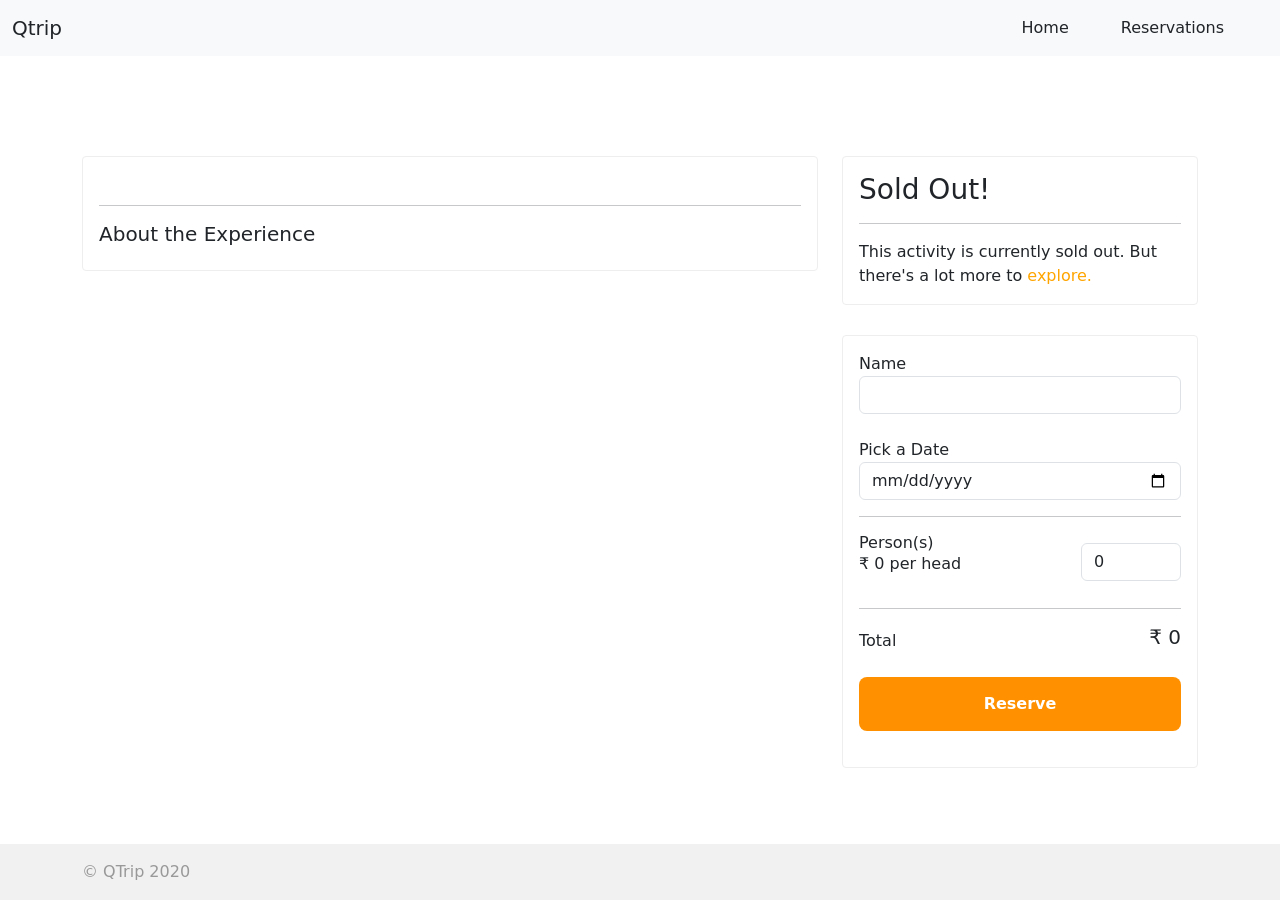
<file: frontend/pages/adventures/detail/index.html>
<!DOCTYPE html>
<html lang="en">

<head>
    <meta charset="UTF-8" />
    <meta name="viewport" content="width=device-width, initial-scale=1.0" />
    <title>QTrip adventures</title>
    <link rel="stylesheet" href="../../../css/styles.css" />
    <link href="https://cdn.jsdelivr.net/npm/bootstrap@5.0.2/dist/css/bootstrap.min.css" rel="stylesheet" integrity="sha384-EVSTQN3/azprG1Anm3QDgpJLIm9Nao0Yz1ztcQTwFspd3yD65VohhpuuCOmLASjC" crossorigin="anonymous">
</head>

<body>
    <nav class="navbar navbar-expand-lg navbar-light bg-light">
        <div class="container-fluid">
          <a class="navbar-brand" href="../../../">Qtrip</a>
          <button class="navbar-toggler" type="button" data-bs-toggle="collapse" data-bs-target="#navbarNavAltMarkup" aria-controls="navbarNavAltMarkup" aria-expanded="false" aria-label="Toggle navigation">
            <span class="navbar-toggler-icon"></span>
          </button>
          <div class="collapse navbar-collapse" id="navbarNavAltMarkup">
            <div class="navbar-nav d-flex justify-content-end w-100">
              <a class="nav-link active" aria-current="page" href="../../../">Home</a>
              <a class="nav-link" href="../reservations/">Reservations</a>
            </div>
          </div>
        </div>
      </nav>
    <div class="container">
        <div class="content">
            <div class="alert alert-success" id="reserved-banner">
                Greetings! Reservation for this adventure is successful. (Click
                <a href="../reservations/"><strong>here</strong></a>
                to view your reservations)
            </div>
            <div class="row">
                <div class="col-lg-8">
                    <div class="adventure-detail-card mb-3">
                        <div>
                            <h1 id="adventure-name"></h1>
                            <p style="font-size: 20px; color: #999" id="adventure-subtitle"></p>
                        </div>
                        <div class="row mb-3" id="photo-gallery"></div>

                        <hr />
                        <h5>About the Experience</h5>
                        <div id="adventure-content"></div>
                    </div>
                </div>
                <div class="col-lg-4">
                    <div class="">
                        <div id="reservation-panel-sold-out">
                            <h3>Sold Out!</h3>
                            <hr />
                            This activity is currently sold out. But there's a lot more to
                            <a href="../../../" style="color: orange !important">explore.</a>
                        </div>
                        <div id="reservation-panel-available">
                            <form id="myForm" action="" method="">
                                <label>Name</label>
                                <input type="text" class="form-control" name="name" required />
                                <br />
                                <label>Pick a Date</label>
                                <input type="date" class="form-control" name="date" required />
                                <hr />
                                <div class=" d-flex align-items-center justify-content-between">
                                    <div>
                                        <h6 class="m-0">Person(s)</h6>
                                        <p class="m-0" style="font-size: 16px; color: #999">
                                        <div class="d-inline">₹</div>
                                        <div class="d-inline" id="reservation-person-cost">0</div> per head
                                        </p>
                                    </div>
                                    <div>
                                        <input type="number" class="form-control" min="1" max="10" value="0"
                                            name="person" required onkeyup="onPersonsChange(event)"
                                            style="width: 100px" />
                                    </div>
                                </div>
                                <hr />
                                <div class="d-flex align-items-center justify-content-between">
                                    <div>
                                        <h6 class="m-0">Total</h6>
                                    </div>
                                    <div>
                                        <h5>
                                            ₹
                                            <div class="d-inline" id="reservation-cost">0</div>
                                        </h5>
                                    </div>
                                </div>
                                <button class="reserve-button" type="submit">Reserve</button>
                            </form>
                        </div>
                    </div>
                </div>
            </div>
        </div>
    </div>
    <footer>
        <div class="container">© QTrip 2020</div>
    </footer>
    <script src="https://code.jquery.com/jquery-3.5.1.min.js"
        integrity="sha256-9/aliU8dGd2tb6OSsuzixeV4y/faTqgFtohetphbbj0=" crossorigin="anonymous"></script>
        <script src="https://cdn.jsdelivr.net/npm/bootstrap@5.0.2/dist/js/bootstrap.bundle.min.js" integrity="sha384-MrcW6ZMFYlzcLA8Nl+NtUVF0sA7MsXsP1UyJoMp4YLEuNSfAP+JcXn/tWtIaxVXM" crossorigin="anonymous"></script>
    <script type="module">
        import {
            getAdventureIdFromURL,
            fetchAdventureDetails,
            addAdventureDetailsToDOM,
            addBootstrapPhotoGallery,
            conditionalRenderingOfReservationPanel,
            captureFormSubmitUsingJQuery,
            calculateReservationCostAndUpdateDOM,
            showBannerIfAlreadyReserved,
        } from "../../../modules/adventure_details_page.js";
        (async function () {
            let adventureId = await getAdventureIdFromURL(window.location.search);
            let adventureDetails = await fetchAdventureDetails(adventureId);
            addAdventureDetailsToDOM(adventureDetails);
            addBootstrapPhotoGallery(adventureDetails.images);
            conditionalRenderingOfReservationPanel(adventureDetails);
            captureFormSubmitUsingJQuery(adventureDetails);
            showBannerIfAlreadyReserved(adventureDetails);
            function onPersonsChange(event) {
                calculateReservationCostAndUpdateDOM(
                    adventureDetails,
                    event.target.value
                );
            }
            window.onPersonsChange = onPersonsChange;
        })();
    </script>
</body>

</html>
</file>
<file: frontend/css/styles.css>
* {
  margin: 0px;
  padding: 0px;
}
html,
body {
  position: relative;
}

body {
  overflow-y: auto;
  min-height: 100vh;
}
textarea:focus,
input:focus {
  outline: none;
}
a {
  color: inherit !important;
  text-decoration: none !important;
}
footer {
  background: #f1f1f1;
  width: 100%;
  padding: 16px 0px;
  color: #999;
  position: absolute;
  bottom: 0;
  /* width: 100%; */
  /* height: 2.5rem;   */
}

.banner {
  height: 500px;
  width: 100%;
  background: #999;
  margin: 20px 0px;
}

.content {
  padding: 100px 0px;
  /* display: flex;
  flex-wrap: wrap; */
}
.tile {
  position: relative;
  height: 100%;
  /* width: calc(25% - 20px); */
  /* padding: 6px; */
  border-radius: 8px;
  cursor: pointer;
  -webkit-transition: 0.2s all;
  overflow: hidden;

  display: flex;
  flex-direction: column;
  justify-content: flex-end;
  align-items: center;
}
.tile img {
  width: 100%;
  height: 100%;
  border-radius: 8px;
  -webkit-transition: 0.2s all;
  /* -webkit-filter: brightness(70%); */
}
.tile img:hover {
  -webkit-filter: brightness(50%);
  transform: scale(1.1);
}

.tile-text {
  position: absolute;
  z-index: 1;
  text-transform: uppercase;
  letter-spacing: 2px;
  text-align: center;
}
.hero-image {
  /* Use "linear-gradient" to add a darken background effect to the image (photographer.jpg). This will make the text easier to read */
  background-image: linear-gradient(rgba(0, 0, 0, 0.5), rgba(0, 0, 0, 0.5)),
    url("https://images.pexels.com/photos/2422461/pexels-photo-2422461.jpeg?cs=srgb&dl=pexels-josh-hild-2422461.jpg&fm=jpg");

  /* Set a specific height */
  height: 50vh;
  width: 100vw;
  /* Position and center the image to scale nicely on all screens */
  background-position: center;
  background-repeat: no-repeat;
  background-size: cover;
  position: relative;
}

.hero-subheading {
  font-size: 24px;
  font-weight: 100;
}
.hero-input {
  width: 80%;
  height: 50px;
  padding: 16px;
  border-radius: 8px;
  border: none;
}

.nav-link {
  margin-right: 36px;
}

/* activity page css */

.activity-card {
  color: #000;
  position: relative;
  height: 350px;
  /* width: calc(25% - 20px); */
  /* padding: 6px; */
  border: 1px solid #ddd;
  border-radius: 8px;
  cursor: pointer;
  -webkit-transition: 0.2s all;
  overflow: hidden;

  display: flex;
  flex-direction: column;
  justify-content: flex-end;
  align-items: center;
}
.activity-card img {
  width: 100%;
  height: 100%;
  /* border-radius: 8px; */
  -webkit-transition: 0.2s all;
  /* -webkit-filter: brightness(70%); */
}
.activity-card img:hover {
  -webkit-filter: brightness(50%);
  /* transform: scale(1.1); */
}

/* activity-detail page css */

.adventure-detail-card {
  border: 1px solid #eee;
  border-radius: 4px;
  padding: 16px;
  /* margin: 8px; */
}

.activity-card-image {
  height: 500px;
  width: 100%;
  cursor: pointer;
  -webkit-transition: 0.2s all;
  border-radius: 2px;
}
.activity-card-image:hover {
  -webkit-filter: brightness(50%);
}
.experience-content ul li {
  margin-left: 16px;
  padding: 0;
}
.filter-bar {
  border-top: 1px solid #999;
  border-bottom: 1px solid #999;
  padding: 20px 0px;
}

.filter-bar-tile {
  border-right: 1px solid #999;
  padding: 0px 20px;
}

.category-filter {
  border: 1px solid orange;
  border-radius: 20px;
  padding: 5px 20px;
  margin: 10px 10px 10px 0px;
}
.category-banner {
  position: absolute;
  /* height: 50px; */
  padding: 5px 10px;
  box-shadow: 2px 1px 10px 1px rgba(0, 0, 0, 0.3);
  /*
  box-shadow: 0px 9.4px 20.4px rgba(0, 0, 0, 0.13),
    0px 9.2px 20.6px rgba(0, 0, 0, 0.1); */
  min-width: 50%;
  color: #fff;
  background: rgb(255, 145, 0);
  top: 0;
  right: 0;
  z-index: 1;
  margin-top: 16px;
  margin-right: 8px;
  display: flex;
  justify-content: center;
  align-items: center;
  border-radius: 10px 0px 0px 10px;
  font-weight: bolder;
}

.reserve-button {
  width: 100%;
  border: none;
  background-color: rgb(255, 145, 0);
  color: #fff;
  font-weight: bolder;
  padding: 15px;
  margin: 20px 0px;
  border-radius: 8px;
  display: flex;
  justify-content: center;
  cursor: pointer;
}
.reserve-button:hover {
  background-color: rgb(226, 129, 1);
}
/* Chrome, Safari, Edge, Opera */
input::-webkit-outer-spin-button,
input::-webkit-inner-spin-button {
  -webkit-appearance: none;
  margin: 0;
}

/* Firefox */
input[type="number"] {
  -moz-appearance: textfield;
}
#reserved-banner {
  display: none;
}
.reservation-visit-button {
  background-color: rgb(255, 145, 0);
  color: #fff;
  display: flex;
  justify-content: center;
  align-items: center;
  text-align: center;
  padding: 10px;
  white-space: nowrap;
  border-radius: 20px;
  cursor: pointer;
}
.reservation-visit-button:hover {
  background-color: rgb(226, 129, 1);
}

#carouselExampleIndicators {
  width: 100%;
}
#reservation-panel-sold-out {
  border: solid 1px #eee;
  border-radius: 4px;
  padding: 16px;
  margin-bottom: 30px;
}
#reservation-panel-available {
  border: solid 1px #eee;
  border-radius: 4px;
  padding: 16px;
  margin-bottom: 30px;
}
</file>
